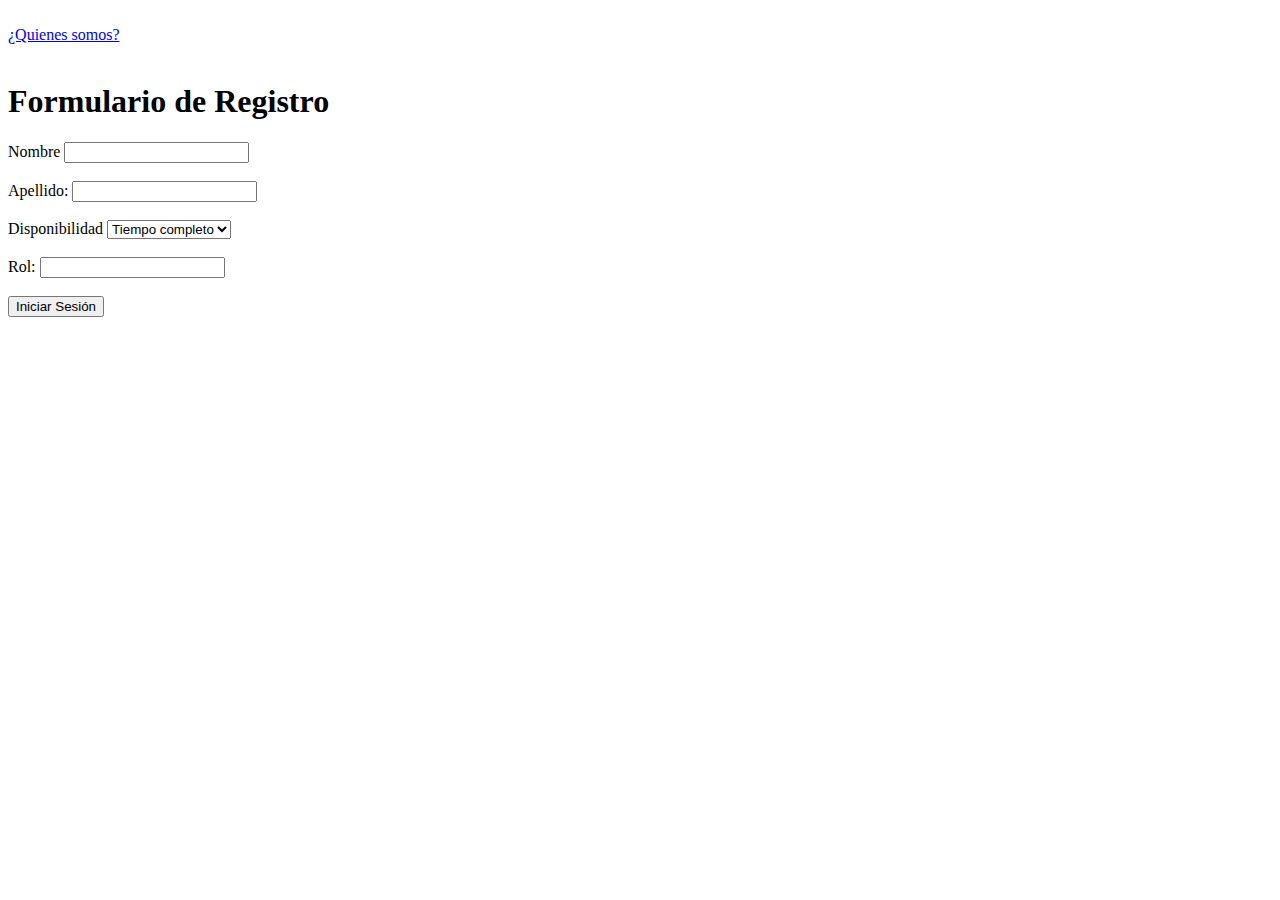
<file: proyecto-final/index.html>
<!DOCTYPE html>
<html lang="es">
<head>
    <meta charset="UTF-8">
    <meta name="viewport" content="width=device-width, initial-scale=1.0">
    <title>Iniciar Sesión</title>
    <link rel="stylesheet" href="http://localhost/proyecto/assets/style.css">
</head>
<body>
    <div class="container">
        <header class="encabezado">
            <div class="wrap">
                <div class="logos">
                    <a href="index.html" style ="text-align: center; color: white;">Timesheet</a>
                </div>
                <nav>
                    <a href="info.html" style ="text-align: center;">¿Quienes somos?</a>
                </nav>
            </div>
        </header>
        <br>
        <h1>Formulario de Registro</h1>
        <form id="login-form" action="registro.php" method="POST">
            <label for="nombre">Nombre</label>
            <input type="text" id="nombre" name="txtNombre" required>
            <br>
            <br>
            <label for="apellido">Apellido:</label>
            <input type="text" id="apellido" name="txtApellido" required>

            <br>
            <br>
            <label for="disponibilidad">Disponibilidad</label>
            <select id="disponibilidad" name="txtDisponibilidad">
                <option value="Tiempo completo">Tiempo completo</option>
                <option value="Medio tiempo">Medio tiempo</option>
                <option value="Por horas">Por horas</option>
            </select>
            <br>
            <br>

            <label for="rol">Rol:</label>
            <input type="text" id="rol" name="txtRol" required>
            <br>
            <br>
            <button type="submit">Iniciar Sesión</button>
        </form>
        <div id="welcome-message" style="display: none;">
            <p>Bienvenido, <span id="user-welcome"></span>!</p>
            <button onclick="logout()">Cerrar Sesión</button>
        </div>
    </div>

    <script>
        src="SCRIPT.JS";
    </script>
</body>
</html>
</file>
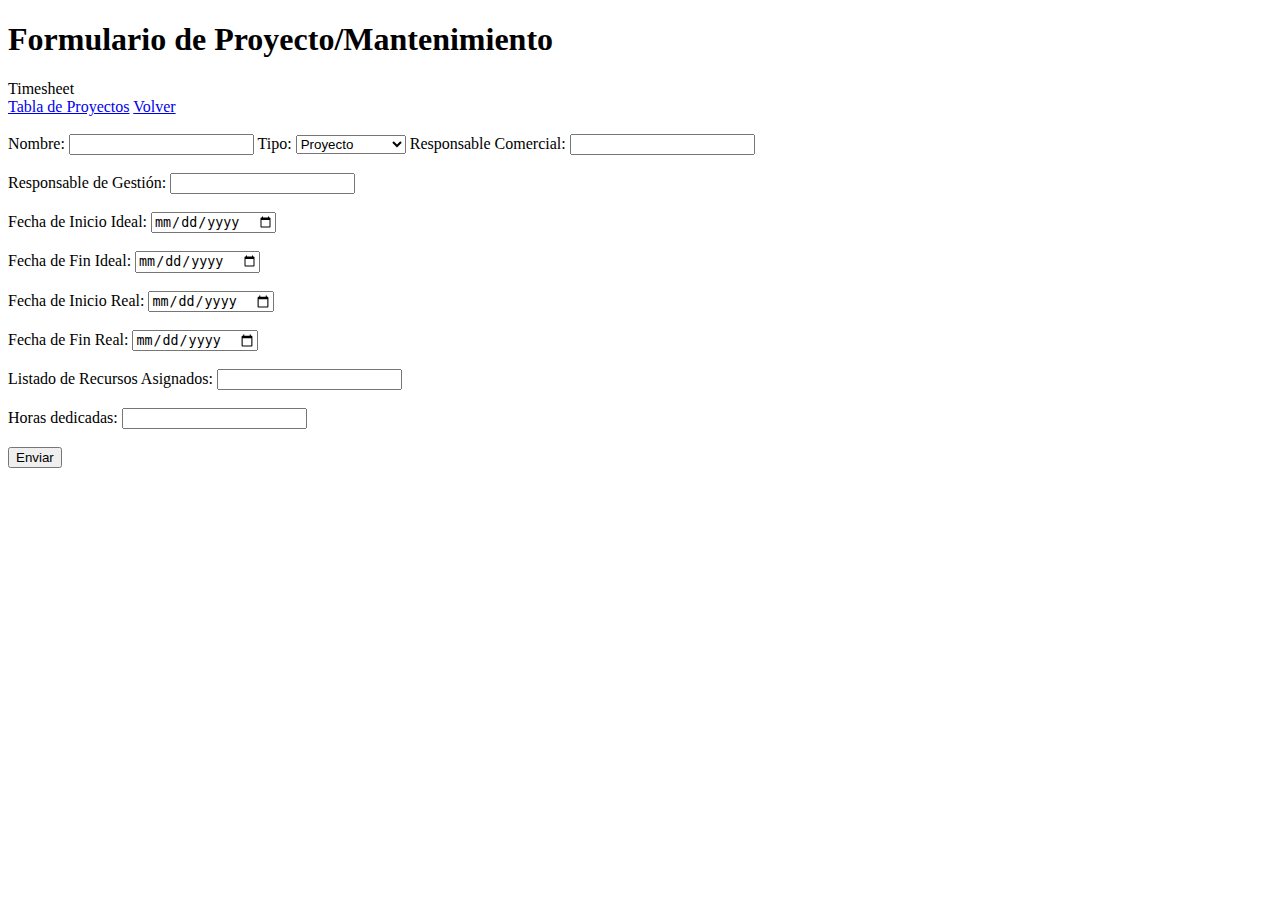
<file: proyecto-final/asigProyectos.html>
<!DOCTYPE html>
<html lang="es">
<head>
    <meta charset="UTF-8">
    <meta name="viewport" content="width=device-width, initial-scale=1.0">
    <title>Formulario de Proyecto/Mantenimiento</title>
    <link rel="stylesheet" href="http://localhost/proyecto/assets/style.css">
</head>
<body>
    <header>
        <h1>Formulario de Proyecto/Mantenimiento</h1>
    </header>
    <div class="container">
        <header class="encabezado">
            <div class="wrap">
                <div class="logos">
                    Timesheet
                </div>
                <nav>
                    
                    <a href="mostrarProyectos.php">Tabla de Proyectos</a>
                    <a href="menu.php">Volver</a>
                </nav>
            </div>
        </header>
        <br>
        <form id="asig-form" action="asignarProyecto.php" method="POST">
            <label for="nombre">Nombre:</label>
            <input type="text" id="nombre" name="txtNombre" required>

            <label for="tipo">Tipo:</label>
            <select id="tipo" name="txtTipo" required>
                <option value="proyecto">Proyecto</option>
                <option value="mantenimiento">Mantenimiento</option>
            </select>

            <label for="comercial">Responsable Comercial:</label>
            <input type="text" id="comercial" name="txtComercial" required>
            <br>
            <br>

            <label for="gestion">Responsable de Gestión:</label>
            <input type="text" id="gestion" name="txtGestion" required>
            <br>
            <br>

            <label for="inicio_ideal">Fecha de Inicio Ideal:</label>
            <input type="date" id="inicio_ideal" name="txtInicio_ideal" required>
            <br>
            <br>

            <label for="fin_ideal">Fecha de Fin Ideal:</label>
            <input type="date" id="fin_ideal" name="txtFin_ideal" required>
            <br>
            <br>

            <label for="inicio_real">Fecha de Inicio Real:</label>
            <input type="date" id="inicio_real" name="txtInicio_real" required>
            <br>
            <br>

            <label for="fin_real">Fecha de Fin Real:</label>
            <input type="date" id="fin_real" name="txtFin_real" required>
            <br>
            <br>

            <label for="recursos">Listado de Recursos Asignados:</label>
            <input type="text" id="recursos" name="txtRecursos" required>
            <br>
            <br>

            <label for="dedicacion">Horas dedicadas:</label>
            <input type="text" id="dedicacion" name="txtDedicacion" required>
            <br>
            <br>

            <button type="submit">Enviar</button>
        </form>
    </div>
</body>
</html>
</file>
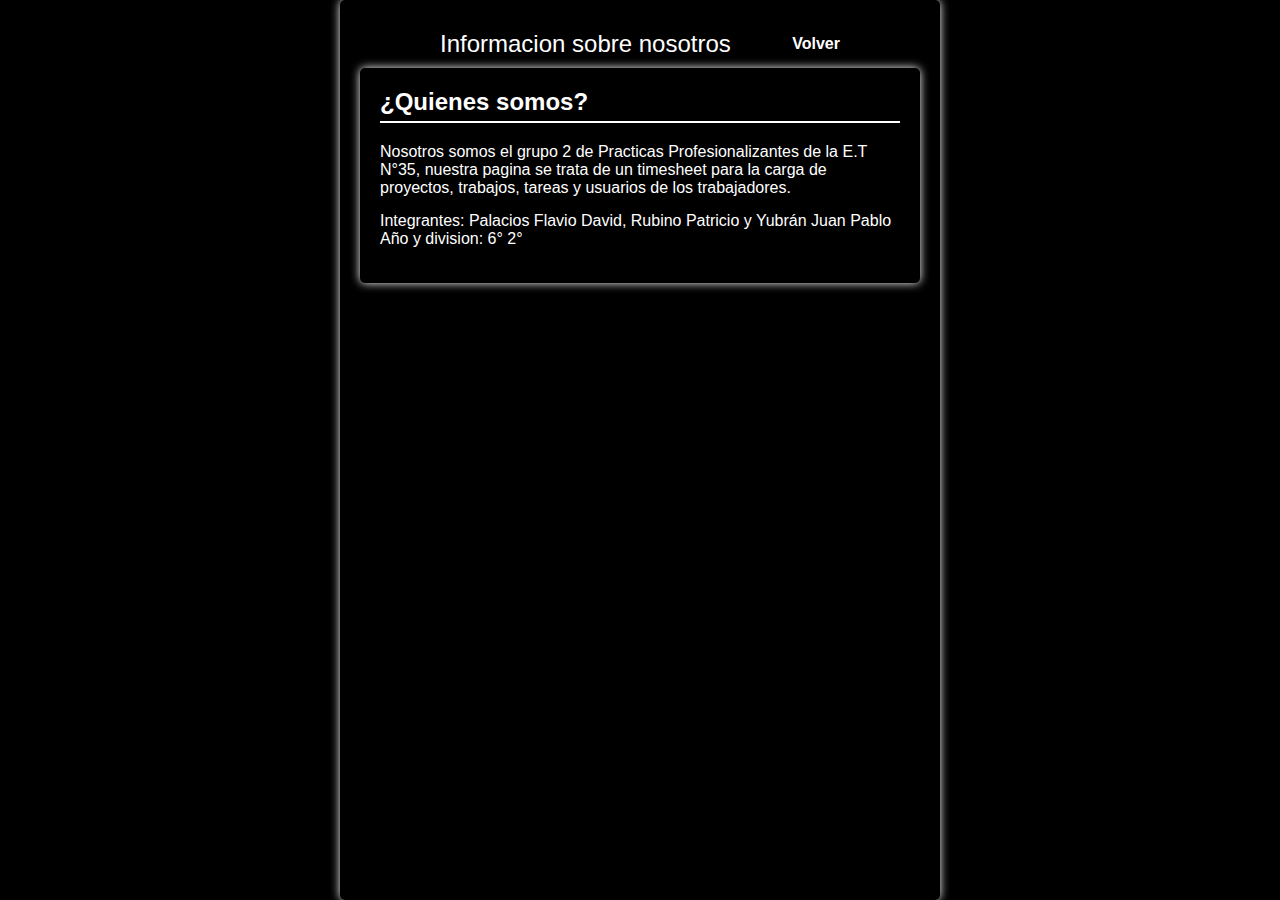
<file: proyecto-final/info.html>
<!DOCTYPE html>
<html lang="en">
<head>
    <meta charset="UTF-8">
    <meta http-equiv="X-UA-Compatible" content="IE=edge">
    <meta name="viewport" content="width=device-width, initial-scale=1.0">
    <title>Página Informativa</title>
    <link rel="stylesheet" href="http://localhost/proyecto/assets/style.css">
    <style>
        
        * {
            margin: 0;
            padding: 0;
            box-sizing: border-box;
        }

        
        body {
            font-family: Arial, sans-serif;
            background-color: black;
            color: rgb(255, 255, 255);
            text-align: center;
            margin: 0;
            padding: 0;
            background-size: cover;
            background-repeat: no-repeat;
            background-attachment: fixed;
        }

        .container {
            max-width: 600px;
            margin: 0 auto;
            padding: 20px;
            background-color: black;
            border-radius: 5px;
            height: 100vh;
            box-shadow: 0 0 10px rgb(255, 253, 253)
        }

        h1 {
            font-size: 24px;
            margin-bottom: 20px;
            border-bottom: 2px solid ; 
            padding-bottom: 5px; 
        }

      
        form {
            text-align: left;
        }

        label {
            display: block;
            font-weight: bold;
            margin-bottom: 5px;
        }

        input[type="text"],
        select {
            width: 100%;
            padding: 10px;
            margin-bottom: 15px;
            border: 1px solid #ccc;
            border-radius: 4px;
        }

        button[type="submit"] {
            background-color: #007BFF;
            color: #fff;
            padding: 10px 20px;
            border: none;
            border-radius: 4px;
            cursor: pointer;
            font-size: 16px;
        }

       
        #welcome-message {
            display: none;
            margin-top: 20px;
            background-color: #4CAF50;
            color: #fff;
            padding: 10px;
            border-radius: 4px;
        }

        #user-welcome {
            font-weight: bold;
        }

        button[type="button"] {
            color: white;
            background-color: #FF3333;
            border: none;
            padding: 10px 20px;
            border: none;
            border-radius: 4px;
            cursor: pointer;
            font-size: 16px;
        }

        .encabezado {
            color: #fff;
            padding: 10px 0;
        }

        .wrap {
            max-width: 400px;
            margin: 0 auto;
            display: flex;
            justify-content: space-between;
            align-items: center;
        }

        .logos {
            font-size: 24px;
        }

        nav a {
            text-decoration: none;
            color: #fff;
            margin-left: 20px;
            font-weight: bold;
        }

        input[type="text"]:focus,
        textarea:focus,
        select:focus {
            font-size: 16px;
            padding: 20px;
            margin-bottom: 10px;
            transition: all 0.3s ease;
        }

        .info-container {
            max-width: 600px;
            margin: 0 auto;
            padding: 20px;
            background-color: black;
            border-radius: 5px;
            color: white;
            box-shadow: 0 0 10px rgb(255, 253, 253);
            text-align: left; 
        }

        p {
            margin-bottom: 15px;
        }
    </style>
</head>
<body>
    <div class="container">
        <header class="encabezado">
            <div class="wrap">
                <div class="logos">
                    Informacion sobre nosotros
                </div>
                <nav>
                    <a href="index.html">Volver</a>
                    
                </nav>
            </div>
        </header>

        <div class="info-container">
            <h1>¿Quienes somos?</h1>
            <p>
               Nosotros somos el grupo 2 de Practicas Profesionalizantes de la E.T N°35, nuestra pagina se trata de un timesheet para la carga de proyectos, trabajos, tareas y usuarios de los trabajadores.
            </p>
            <p>
               Integrantes: Palacios Flavio David, Rubino Patricio y Yubrán Juan Pablo
               Año y division: 6° 2°
            </p>
        </div>
    </div>
</body>
</html>
</file>
